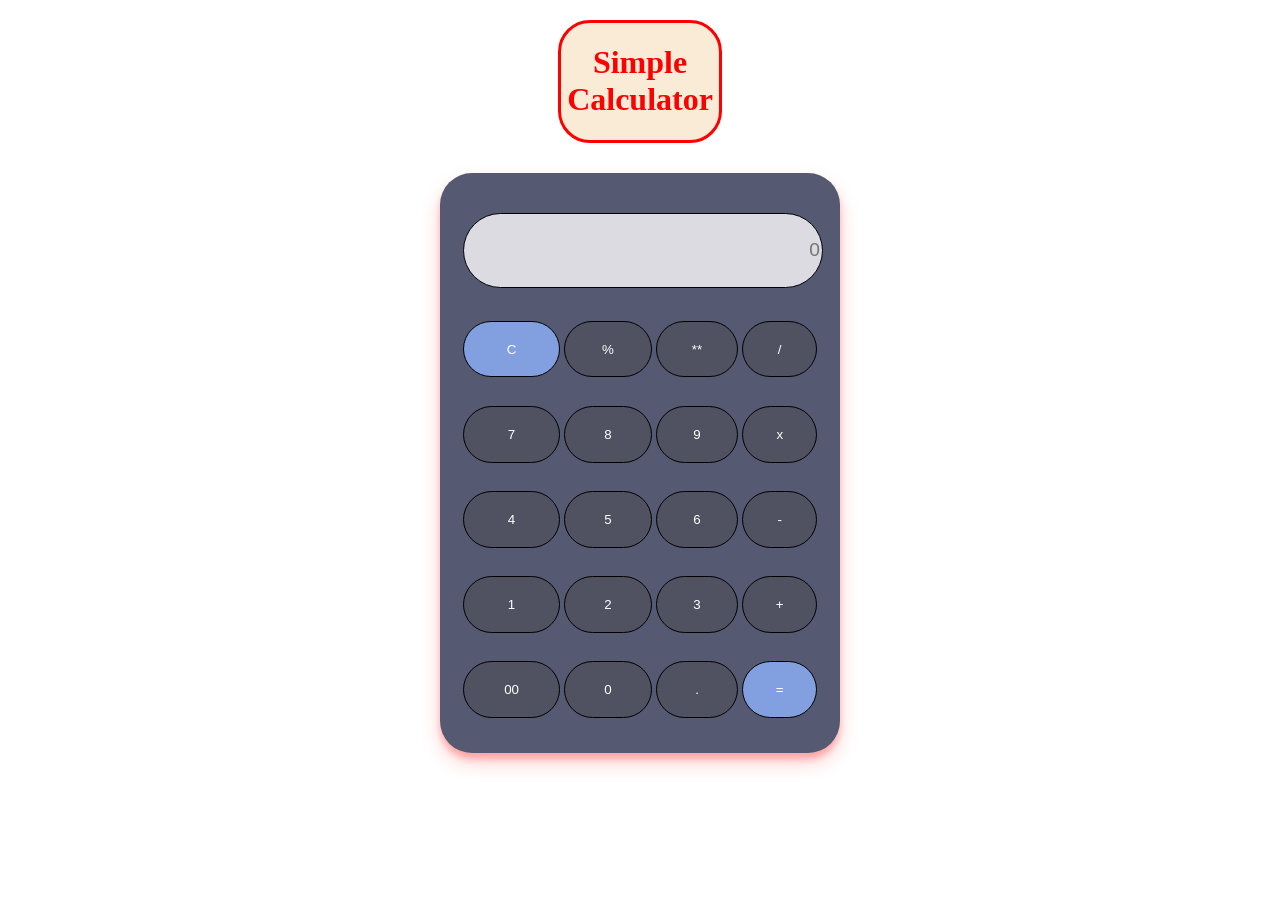
<file: Calculator LGMVIP task 4/index.html>
<!DOCTYPE html>
<html>
 
<head>
  <title>Simple Calculator using HTML, CSS and JavaScript</title>
  <link rel="stylesheet" href="styles.css">
  
</head>
 
<body>
    <div class = "Heading">
        <h1>Simple Calculator</h1>
    </div>
<table class="calculator" >
    
  <tr>
    <td colspan="4"> <input class="display-box" type="text" id="result" disabled placeholder="0"/></td>
 
    <!-- clearScreen() function clears all the values -->
   
  </tr>
  <tr>
    <td> <input type="button" value="C" onclick="clearScreen()" id="btn" /> </td>
    <td> <input type="button" value="%" onclick="display('%')" /> </td>
    <td> <input type="button" value="**" onclick="display('**')" /> </td>
    <td> <input type="button" value="/" onclick="display('/')" /> </td>
  </tr>
  <tr>
    <!-- display() function displays the value of clicked button -->
    <td> <input type="button" value="7" onclick="display('7')" /> </td>
    <td> <input type="button" value="8" onclick="display('8')" /> </td>
    <td> <input type="button" value="9" onclick="display('9')" /> </td>
    <td> <input type="button" value="x" onclick="display('*')" /> </td>
   </tr>
   <tr>
    <td> <input type="button" value="4" onclick="display('4')" /> </td>
    <td> <input type="button" value="5" onclick="display('5')" /> </td>
    <td> <input type="button" value="6" onclick="display('6')" /> </td>
    <td> <input type="button" value="-" onclick="display('-')" /> </td>
  </tr>
  <tr>
    <td> <input type="button" value="1" onclick="display('1')" /> </td>
    <td> <input type="button" value="2" onclick="display('2')" /> </td>
    <td> <input type="button" value="3" onclick="display('3')" /> </td>
    <td> <input type="button" value="+" onclick="display('+')" /> </td>
  </tr>
  <tr>
    <td> <input type="button" value="00" onclick="display('00')" /> </td>
    <td> <input type="button" value="0" onclick="display('0')" /> </td>
    <td> <input type="button" value="." onclick="display('.')" /> </td>
    
 
    <!-- calculate() function evaluates the mathematical expression -->
    <td> <input type="button" value="=" onclick="calculate()" id="btn" /> </td>
   
  </tr>
</table>

<script type="text/javascript" src="script.js"></script>
 
</body>
 
</html>
</file>
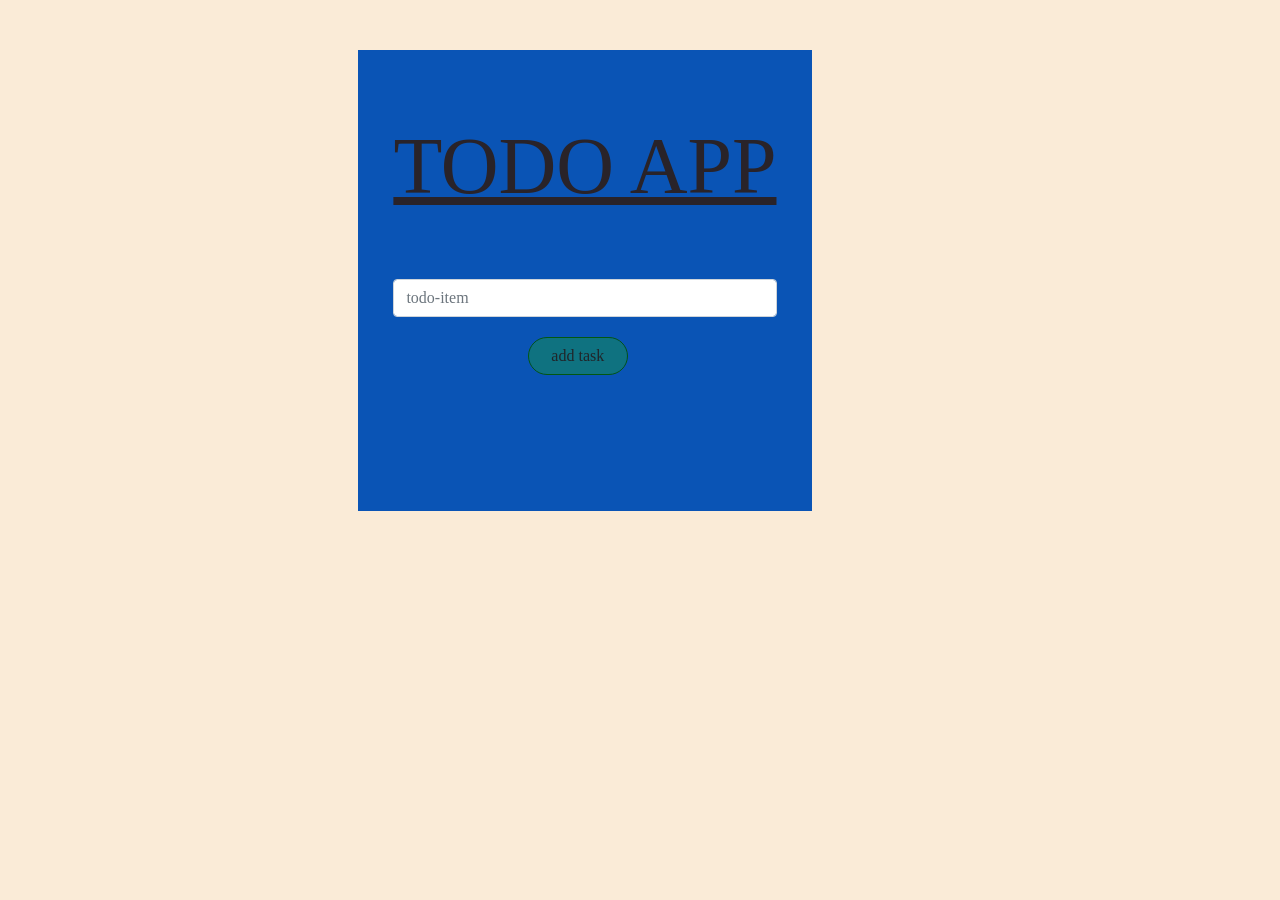
<file: To Do List LGMVIP task 1/index.html>
<!DOCTYPE html>
<html >
 
<head>
    
    <title>todo</title>
    <link rel="stylesheet" href="bootstrap.min.css">
    <link rel="stylesheet" href="style.css">
    
</head>
 
<body class="body-center">
    <div class="container">
        <h1 class="row">
          TODO APP
        </h1>
        <br/><br/>
        <div class="row">
            <form class="fa fa-align-center">
                <div class="input-group">
                    <input type="text" class="form-control"
                           placeholder="todo-item"
                           id="box" style="width: 30vw" />
                </div>
                <div class="form-group">
                    <input type="button"
                           class="btn btn-primary form-control"
                           value="add task" style="width: 100px"
                           onclick="add_item()" />
                </div>
            </form>
        </div>
        <div class="row">
            <ul id="list_item">
            </ul>
        </div>
    </div>
    <script type="text/javascript" src="main.js"></script>
</body>
 
</html>
</file>
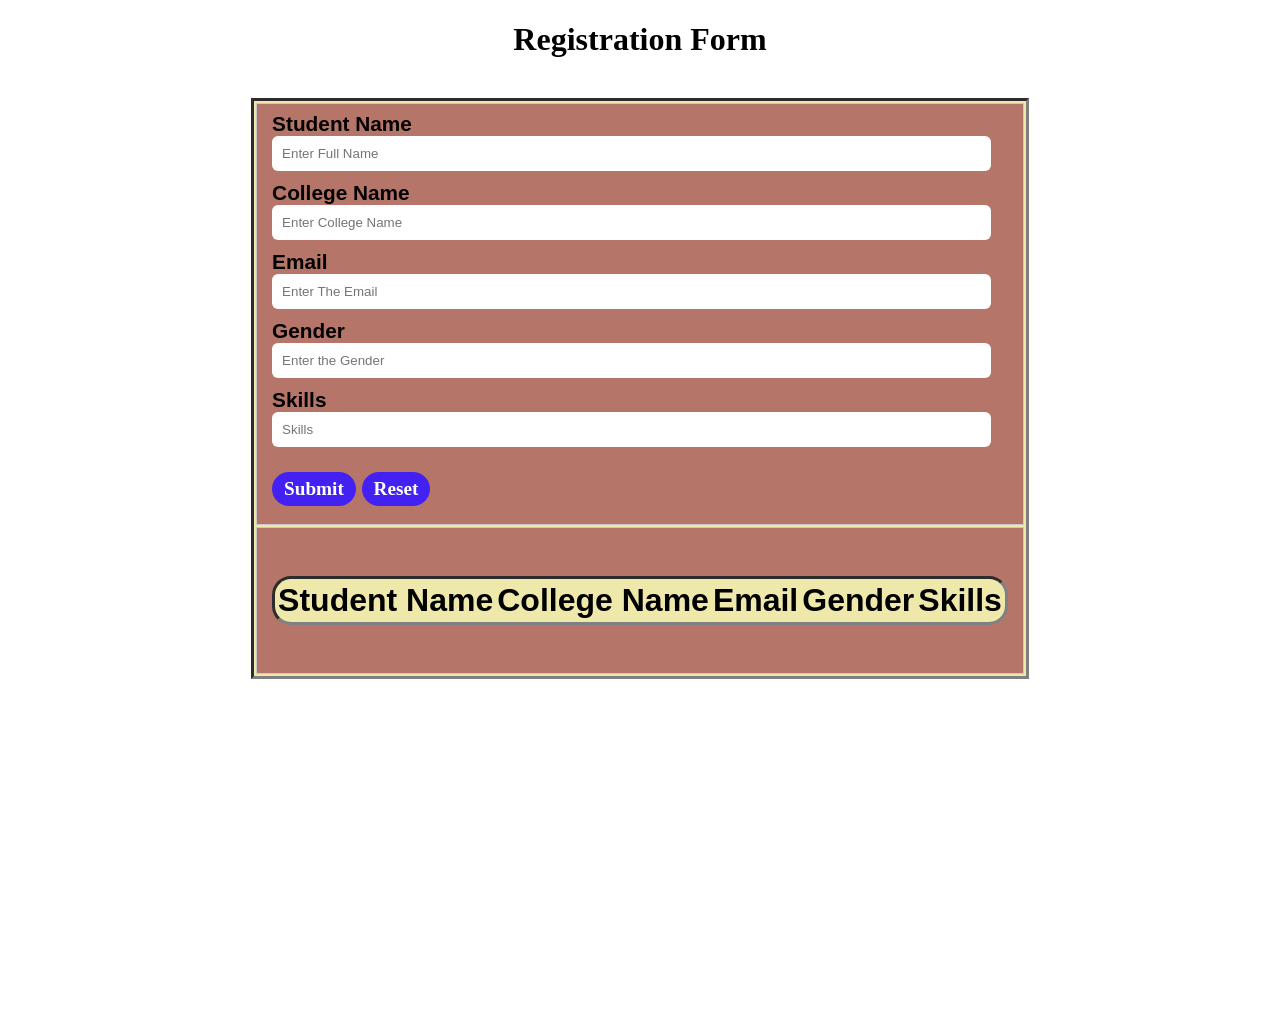
<file: Registration Form LGMVIP task 3/index_form.html>
<!DOCTYPE html>
<html lang="en">
<head>
    <meta charset="UTF-8">
    <meta http-equiv="X-UA-Compatible" content="IE=edge">
    <meta name="viewport" content="width=device-width, initial-scale=1.0">
    <link rel="stylesheet" href="form_styles.css">
    <title>Registration Form</title>
</head>
<body>
    <h1>Registration Form<h1>
    <div class="container centre">
        <table>
            <tr>
                <td>
                    <form class="input-part" autocomplete="off" onsubmit="onFormSubmit()">
                        <div>
                            <label for="studentName">Student Name</label>
                            <input type="text" placeholder="Enter Full Name" name="studentName" id="studentName" required>
                        </div>
                        <div>
                            <label for="collegeName">College Name</label>
                            <input placeholder="Enter College Name" type="text" name="collegeName" id="collegeName" required>
                        </div>
                        <div>
                            <label for="Email">Email</label>
                            <input placeholder="Enter The Email" type="text" name="Email" id="Email" required>
                        </div>
                        <div>
                            <label for="Gender">Gender</label>
                            <input placeholder="Enter the Gender" type="text" name="Gender" id="Gender" required>
                        </div>
                         <div>
                             <label for="Skills">Skills</label>
                             <input placeholder="Skills" type="text" name="Skills" id="Skills" required >
                         </div>
                        <div class="form-btns">
                            <input type="submit" value="Submit">
                            <input type="reset" value="Reset">
                        </div>
                    </form>
                </td>
            </tr>
        
            <tr>
                <td>
                    <table class="list" id="storeList">
                        <thead>
                            <tr>
                                <th>Student Name</th>
                                <th>College Name</th>
                                <th>Email</th>
                                <th>Gender</th>
                                <th>Skills</th>
                            </tr>
                        </thead>
                        <tbody>

                        </tbody>
                    </table>
                </td>
            </tr>
        </table>
        <script src="form.js" defer> </script>

    </div>
</body>
</html>
</file>
<file: Calculator LGMVIP task 4/styles.css>
.calculator {
    
    padding: 20px;
    border-radius: 2em;
    height: 580px;
    width: 400px;
    margin: auto;
    background-color: #555971;
    box-shadow: rgba(255, 0, 0, 0.19) 0px 10px 20px, rgba(251, 0, 0, 0.23) 0px 6px 6px;
}
.display-box {
    background-color: #dcdbe1;
    border: solid black 0.5px;
    color: black;
    border-radius: 50px;
    width: 100%;
    height: 65%;
    font-family:Verdana, Geneva, Tahoma, sans-serif;
    text-align: end;
   font-size: larger;
        

}
#btn {
    background-color: #82a0e0;
}
input[type=button] {
    background-color: rgba(73, 65, 65, 0.325);
    color: white;
    border: solid black 0.5px;
    width: 100%;
    border-radius: 50PX;
    height: 70%;
    outline: none;
}
input:active[type=button] {
    background: #e5e5e5;
    -webkit-box-shadow: inset 0px 0px 5px #c1c1c1;
    -moz-box-shadow: inset 0px 0px 5px #c1c1c1;
    box-shadow: inset 0px 0px 5px #c1c1c1;
}
.Heading {
    margin: 20px 550px 30px 550px;
    text-align: center;
    padding-top: 0px auto 0px auto;
    border: solid 3px red;
    border-radius: 2em;
    background-color: antiquewhite;
    color: rgb(255, 0, 0);
    
}
</file>
<file: To Do List LGMVIP task 1/style.css>
* {
    
    font-family:cursive;
  }
  body{
    margin-top: 50px; 
    background-color: antiquewhite;
  }
   
  .container {
    padding:50px;
    background-color:rgb(10, 84, 181);
    overflow: auto;
    height: auto;
    width:max-content;
    margin-left: 28%;
    
  }
   
  h1{
     text-align: center;
     margin: 5%;
     font-size: 5rem;
     color: rgb(41, 35, 41);
     text-decoration: underline;
  }
   
  ul {
    text-align: left;
    padding-left: 10%;
    padding: 7%;
    font-size: 2rem;
    list-style: circle;
  }
   
  li:hover{
    color:red;
    margin: 4%;
    transition:ease-in-out;
    transition-delay: 0.2s;
    
  }
  input[type=button] {
    margin-top: 20px;
    margin-left: 35%;
    border: solid rgb(3, 88, 16) 1px;
    width: 100%;
    border-radius: 50PX;
    outline: none;
    background-color: rgba(27, 176, 19, 0.325);
  }
</file>
<file: Registration Form LGMVIP task 3/form_styles.css>
h1 {
    text-align: center;
    
    font-size: 2rem;
    font-family: cursive;
  }
  
  body{
    min-width:1100px;
  }
  .container{
    width: 100%;
    min-height: 100vh;
    
  }
  
  .center {
    display: block;
    justify-content: center;
    align-items: center;
  }
  table {
    table-layout: initial;
    margin: 40px auto;
    border-style: inset;
    background-color:palegoldenrod;
  }
  
  table.list {
    font-family: 'Franklin Gothic Medium', 'Arial Narrow', Arial, sans-serif;
    text-align: center;
    width: 100%;
    border-radius: 0.5cm;
  }
  
  td {
    border: 1px solid rgb(204, 200, 200);
    text-align: left;
    padding: 8px 15px;
    background-color:rgb(181, 117, 105) ;
  }
  
  tr:nth-child(even),
  table.list thread > tr {
    background-color: #d0f1bf;
  }
  
  input[type="text"] {
    width: 95%;
    padding: 10px 10px;
    margin: 0px 0 10px 0;
    display: inline-block;
    border: none;
    border-radius: 6px;
  }
  
  input[type="submit"],
  input[type="reset"] {
    background: #eee;
    padding: 6px 12px;
    margin: 15px 0 10px;
    display: inline-block;
    border: #1c2541;
    border-radius: 1.5cm;
    font-size: 1rem;
    font-weight: 600;
    cursor: pointer;
    outline: none;
  }
  
  input[type="submit"]:hover,
  input[type="reset"]:hover,
  button:hover {
    background: #f00707;
  }
  
  input[type="submit"],
  input[type="reset"] {
    background: #4421f3;
    color: white;
    font-size: 1.2rem;
    font-family: cursive;
  }
  
  tbody{
  font-family: 'Franklin Gothic Medium', 'Arial Narrow', Arial, sans-serif;
  
  }
  .input-part {
    font-family: sans-serif;
    font-size: 1.3rem;
  }
  
  button {
    background: #0a3b1e;
    color: white;
    padding: 6px 12px;
    margin: 15px 0 10px;
    display: inline-block;
    border: none;
    border-radius: 10px;
    font-size: 1.2rem;
    cursor: pointer;
    outline: none;
  }
</file>
